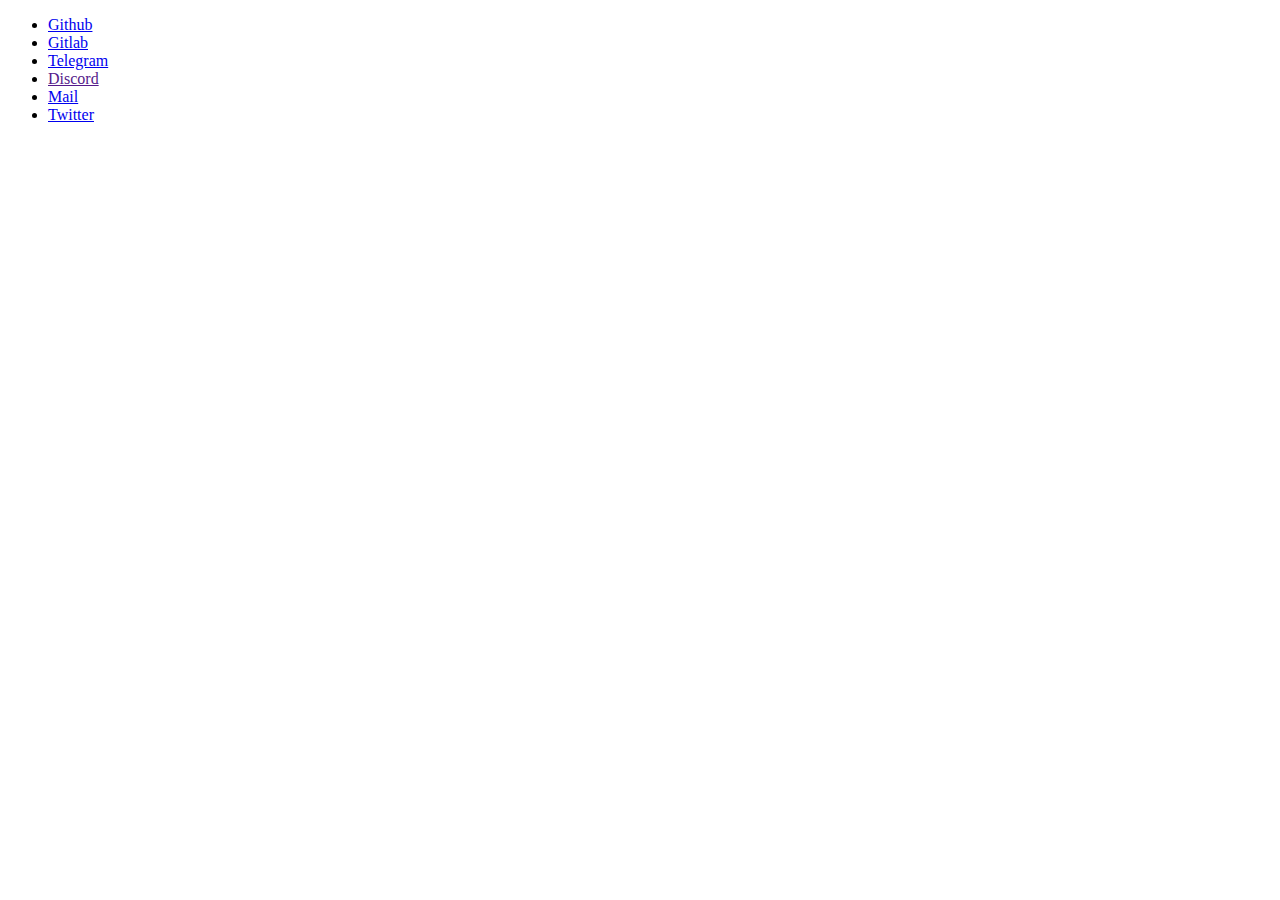
<file: contact.html>
<!DOCTYPE html>
<html lang="en">
<head>
  <meta charset="UTF-8">
  <title></title>
</head>
<body>
 <ul id="contactme">
      <li><a href="https://github.com/just-carlod"><i class="fa fa-github" aria-hidden="true"></i><span class="socials"> Github</span></a></li>
      <li><a href="https://gitlab.com/just-carlod"><i class="fa fa-gitlab" aria-hidden="true"></i><span class="socials"> Gitlab</span></a></li>
      <li><a href="https://t.me/just_carlod"><i class="fa fa-telegram" aria-hidden="true"></i><span class="socials"> Telegram</span></a></li>
      <li><a href=""><i class="fa fa-discord" aria-hidden="true"></i><span class="socials"> Discord</span></a></li>
      <li><a href="mailto:carlod@disroot.org"><i class="fa fa-envelope" aria-hidden="true"></i><span class="socials"> Mail</span></a></li>
      <!--li><a href=""><i class="fa fa-rss" aria-hidden="true"></i><span class="socials"> Blog</span></a></li-->
      <li><a href="https://twitter.com/justcarlod"><i class="fa fa-twitter" aria-hidden="true"></i><span class="socials"> Twitter</span></a></li>
      <!--li><a href="https://yotube.com"><i class="fa fa-youtube-play" aria-hidden="true"></i><span class="socials"> Youtube</span></a></li-->
    </ul>
</body>
</html>
</file>
